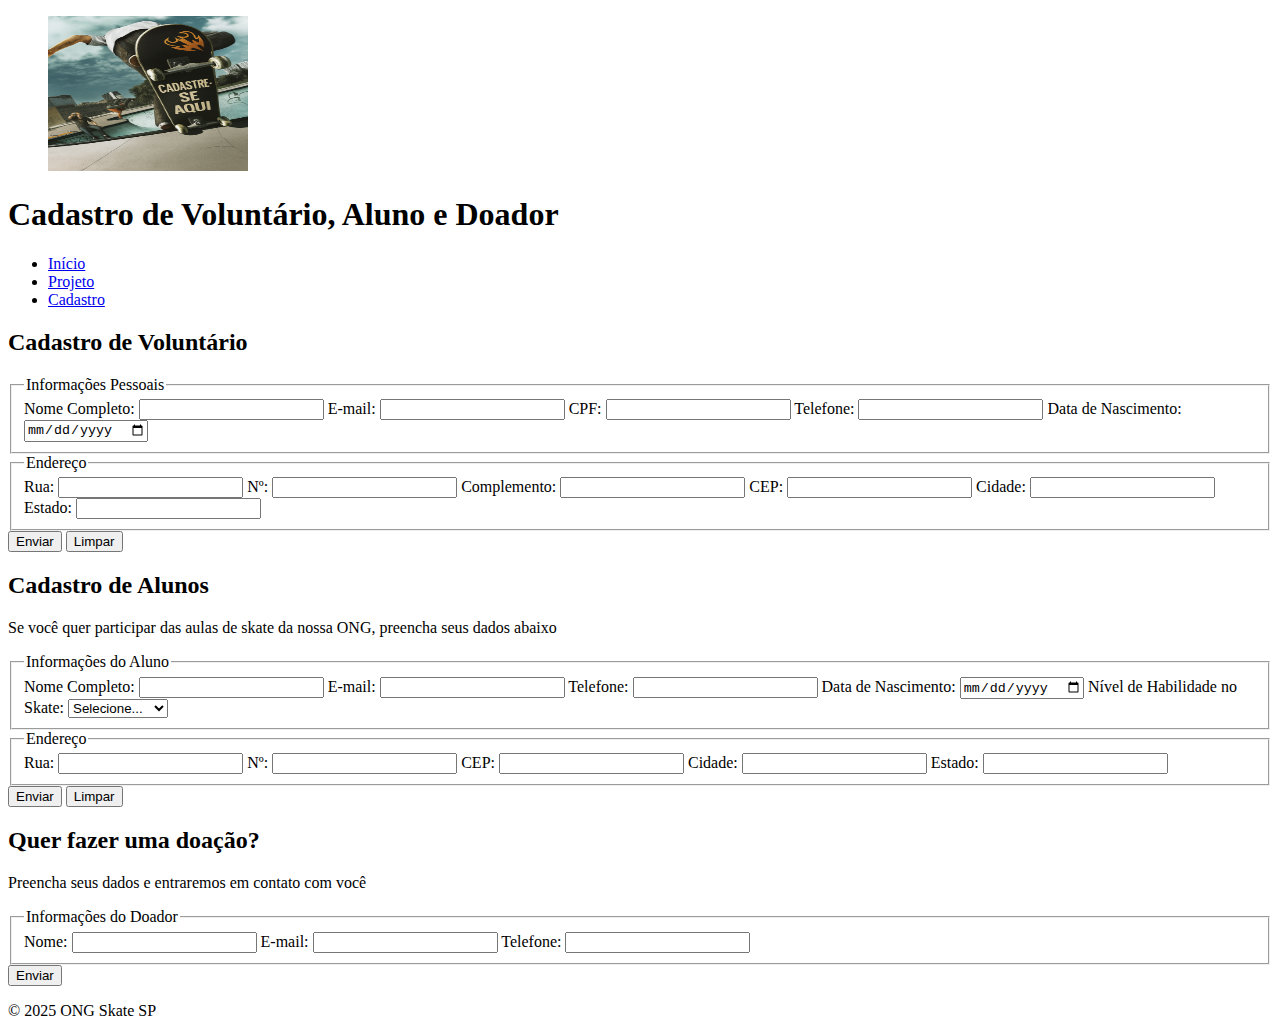
<file: cadastro.html>
<!DOCTYPE html>
<html lang="pt-BR">

<head>
    <meta charset="UTF-8">
    <meta name="viewport" content="width=device-width, initial-scale=1.0">
    <title>Cadastro - ONG Skate SP</title>
</head>

<body>

    <figure>
        <img src="Meu-Projeto-ONG-Skate/img/skatecadas1.png" alt="ONG Skate SP em ação" width="200" height="155">
    </figure>

    <header>
        <h1>Cadastro de Voluntário, Aluno e Doador</h1>
        <nav>
            <ul>
                <li><a href="index.html">Início</a></li>
                <li><a href="projeto.html">Projeto</a></li>
                <li><a href="cadastro.html">Cadastro</a></li>
            </ul>
        </nav>
    </header>

    <main>
        <section>
            <h2>Cadastro de Voluntário</h2>
            <form>
                <fieldset>
                    <legend>Informações Pessoais</legend>

                    <label for="nome">Nome Completo:</label>
                    <input type="text" id="nome" name="nome" required>

                    <label for="email">E-mail:</label>
                    <input type="email" id="email" name="email" required>

                    <label for="cpf">CPF:</label>
                    <input type="text" id="cpf" name="cpf" required>

                    <label for="telefone">Telefone:</label>
                    <input type="tel" id="telefone" name="telefone" required>

                    <label for="dataNasc">Data de Nascimento:</label>
                    <input type="date" id="dataNasc" name="dataNasc" required>
                </fieldset>

                <fieldset>
                    <legend>Endereço</legend>

                    <label for="rua">Rua:</label>
                    <input type="text" id="rua" name="rua" required>

                    <label for="numero">Nº:</label>
                    <input type="text" id="numero" name="numero" required>

                    <label for="complemento">Complemento:</label>
                    <input type="text" id="complemento" name="complemento">

                    <label for="cep">CEP:</label>
                    <input type="text" id="cep" name="cep" required>

                    <label for="cidade">Cidade:</label>
                    <input type="text" id="cidade" name="cidade" required>

                    <label for="estado">Estado:</label>
                    <input type="text" id="estado" name="estado" required>
                </fieldset>

                <button type="submit">Enviar</button>
                <button type="reset">Limpar</button>
            </form>
        </section>

        <section>
            <h2>Cadastro de Alunos</h2>
            <p>Se você quer participar das aulas de skate da nossa ONG, preencha seus dados abaixo </p>

            <form>
                <fieldset>
                    <legend>Informações do Aluno</legend>

                    <label for="nomeAluno">Nome Completo:</label>
                    <input type="text" id="nomeAluno" name="nomeAluno" required>

                    <label for="emailAluno">E-mail:</label>
                    <input type="email" id="emailAluno" name="emailAluno" required>

                    <label for="telefoneAluno">Telefone:</label>
                    <input type="tel" id="telefoneAluno" name="telefoneAluno" required>

                    <label for="dataNascAluno">Data de Nascimento:</label>
                    <input type="date" id="dataNascAluno" name="dataNascAluno" required>

                    <label for="nivel">Nível de Habilidade no Skate:</label>
                    <select id="nivel" name="nivel" required>
                        <option value="">Selecione...</option>
                        <option value="iniciante">Iniciante</option>
                        <option value="intermediario">Intermediário</option>
                        <option value="avancado">Avançado</option>
                    </select>
                </fieldset>

                <fieldset>
                    <legend>Endereço</legend>

                    <label for="ruaAluno">Rua:</label>
                    <input type="text" id="ruaAluno" name="ruaAluno" required>

                    <label for="numeroAluno">Nº:</label>
                    <input type="text" id="numeroAluno" name="numeroAluno" required>

                    <label for="cepAluno">CEP:</label>
                    <input type="text" id="cepAluno" name="cepAluno" required>

                    <label for="cidadeAluno">Cidade:</label>
                    <input type="text" id="cidadeAluno" name="cidadeAluno" required>

                    <label for="estadoAluno">Estado:</label>
                    <input type="text" id="estadoAluno" name="estadoAluno" required>
                </fieldset>

                <button type="submit">Enviar</button>
                <button type="reset">Limpar</button>
            </form>
        </section>

        <section>
            <h2>Quer fazer uma doação?</h2>
            <p>Preencha seus dados e entraremos em contato com você </p>

            <form>
                <fieldset>
                    <legend>Informações do Doador</legend>

                    <label for="nomeDoador">Nome:</label>
                    <input type="text" id="nomeDoador" name="nomeDoador" required>

                    <label for="emailDoador">E-mail:</label>
                    <input type="email" id="emailDoador" name="emailDoador" required>

                    <label for="telefoneDoador">Telefone:</label>
                    <input type="tel" id="telefoneDoador" name="telefoneDoador" required>
                </fieldset>

                <button type="submit">Enviar</button>
            </form>
        </section>
    </main>

    <footer>
        <p>&copy; 2025 ONG Skate SP</p>
    </footer>
</body>

</html>
</file>
